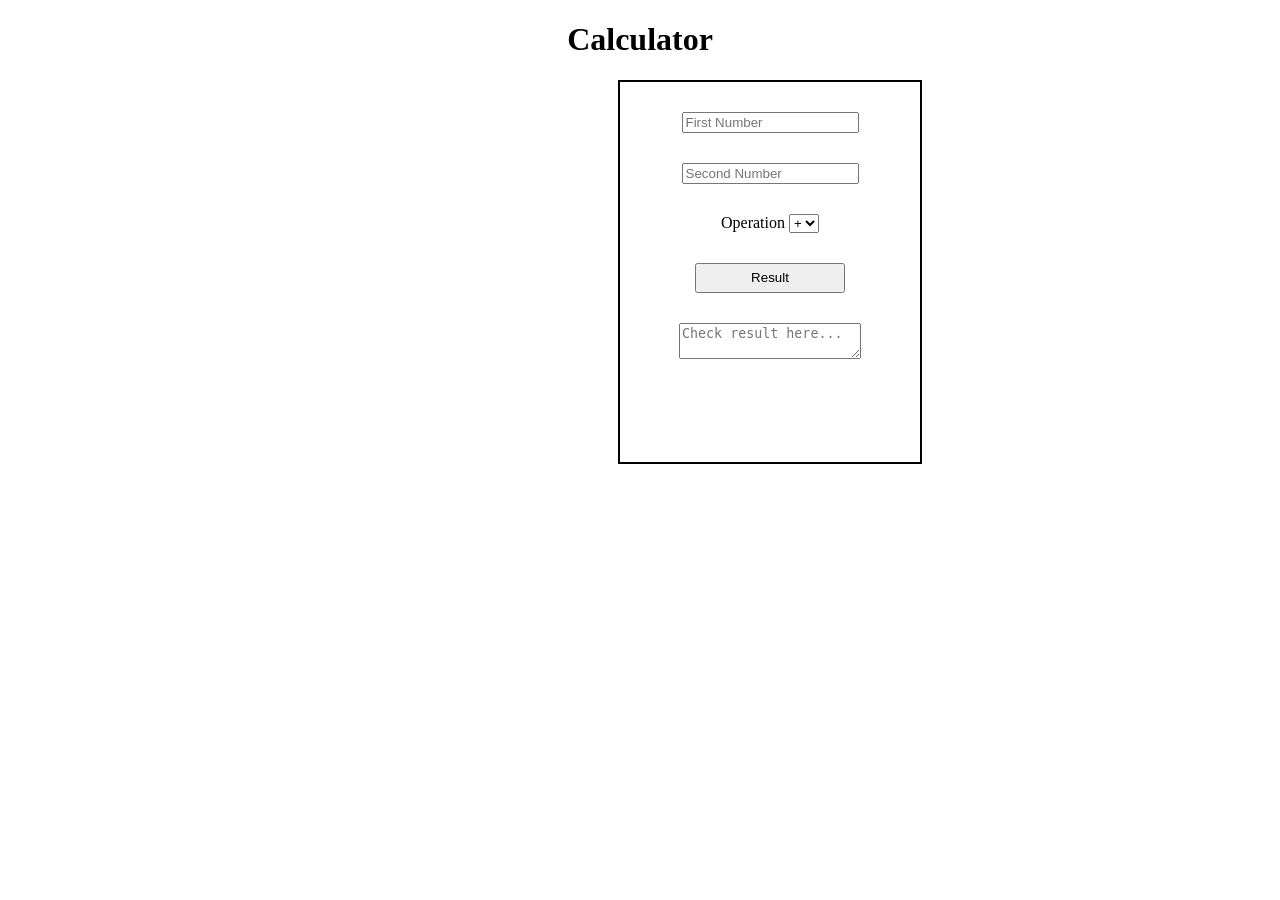
<file: Lab1Q1/index.html>
<!DOCTYPE html>
<html lang="en">
<head>
	<meta charset="utf-8">
	<meta name="viewport" content="width=device-width, initial-scale=1.0">
	<title>Calculator</title>

	<style type="text/css">
		form{
			border:2px solid #000;
			width: 300px;
			margin-left: 610px; 
			text-align: center;
			height: 380px; 
		}
		h1{
			text-align: center;
		}
		input, label, select, textarea{
			margin-top: 30px;
		}
		#result-btn{
			width: 150px;
			height: 30px;
		}
	</style>

</head>
<body>

    <h1>Calculator</h1>

	<form>
        <input type="text" name="first-number" id="first-number" placeholder="First Number" ><br>
		<input type="text" name="second-number" id="second-number" placeholder="Second Number"><br>
		<label for="operation">Operation</label>
		<select name="operation" id="operation">
			<option value="add">+</option>
			<option value="substract">-</option>
			<option value="multiply">*</option>
			<option value="divide">/</option>
		</select><br>
		<input type="button" name="result-btn" id="result-btn" onclick="displayResult()" value="Result"><br>
		<textarea id="result-field" placeholder="Check result here..."></textarea>
	</form>
	

	<script type="text/javascript" src="javascript.js"></script>
</body>
</html>
</file>
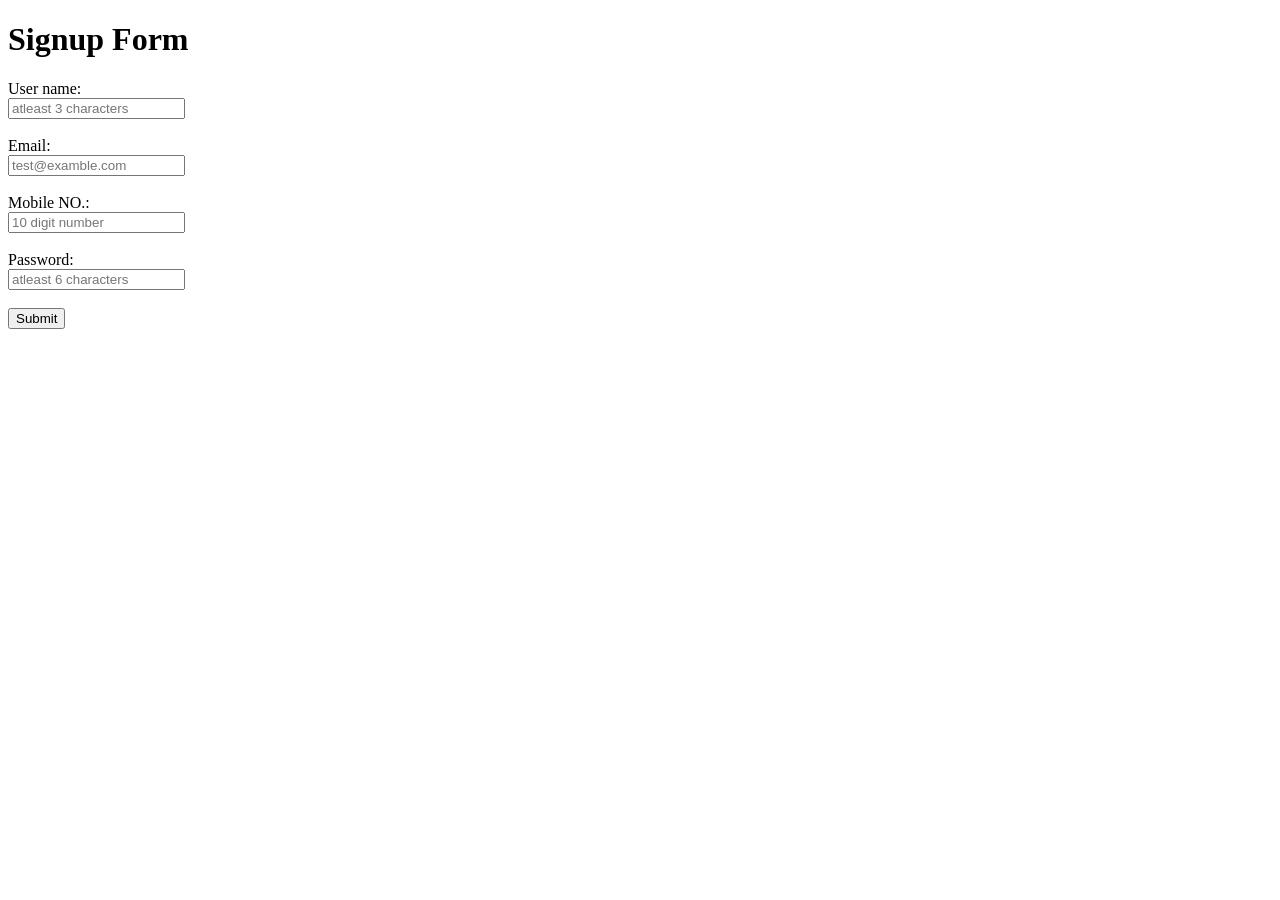
<file: Lab1Q2/index.html>
<!DOCTYPE html>
<html lang="en">
<head>
	<meta charset="utf-8">
	<meta name="viewport" content="width=device-width, initial-scale=1.0">
	<title>Signup form</title>
</head>
<body>
	<h1>Signup Form</h1>
	<form >
		<label for="user-name">User name:</label><br>
		<input type="text" name="user-name" id="u_name" placeholder="atleast 3 characters">
		<label for="user-name" id="u_lbl" style="color: red;visibility: hidden;"><small>Invalid username</small></label><br><br>

		<label for="email_Id">Email:</label><br>
		<input type="text" name="email_Id" id="email_Id" placeholder="test@examble.com">
		<label for="email_Id" id="email_lbl" style="color: red; visibility: hidden;"><small>Invalid email id</small></label><br><br>

		<label for="phone_number">Mobile NO.:</label><br>
		<input type="text" name="phone_number" id="p_num" placeholder="10 digit number">
		<label for="phone_number" id="p_lbl" style="color: red; visibility: hidden;"><small>Invalid mobile number</small></label><br><br>

		<label for="password1">Password:</label><br>
		<input type="password" name="password1" id="pwd" placeholder="atleast 6 characters">
		<label for="password1" id="pwd_lbl"  style=" color: red; visibility: hidden;"><small>Invalid passsword</small></label><br><br>

		<button type="button" name="submit-btn" id="btn" onclick="validate()">Submit</button>

	</form>

	<script type="text/javascript" src="javascript.js"></script>
</body>
</html>
</file>
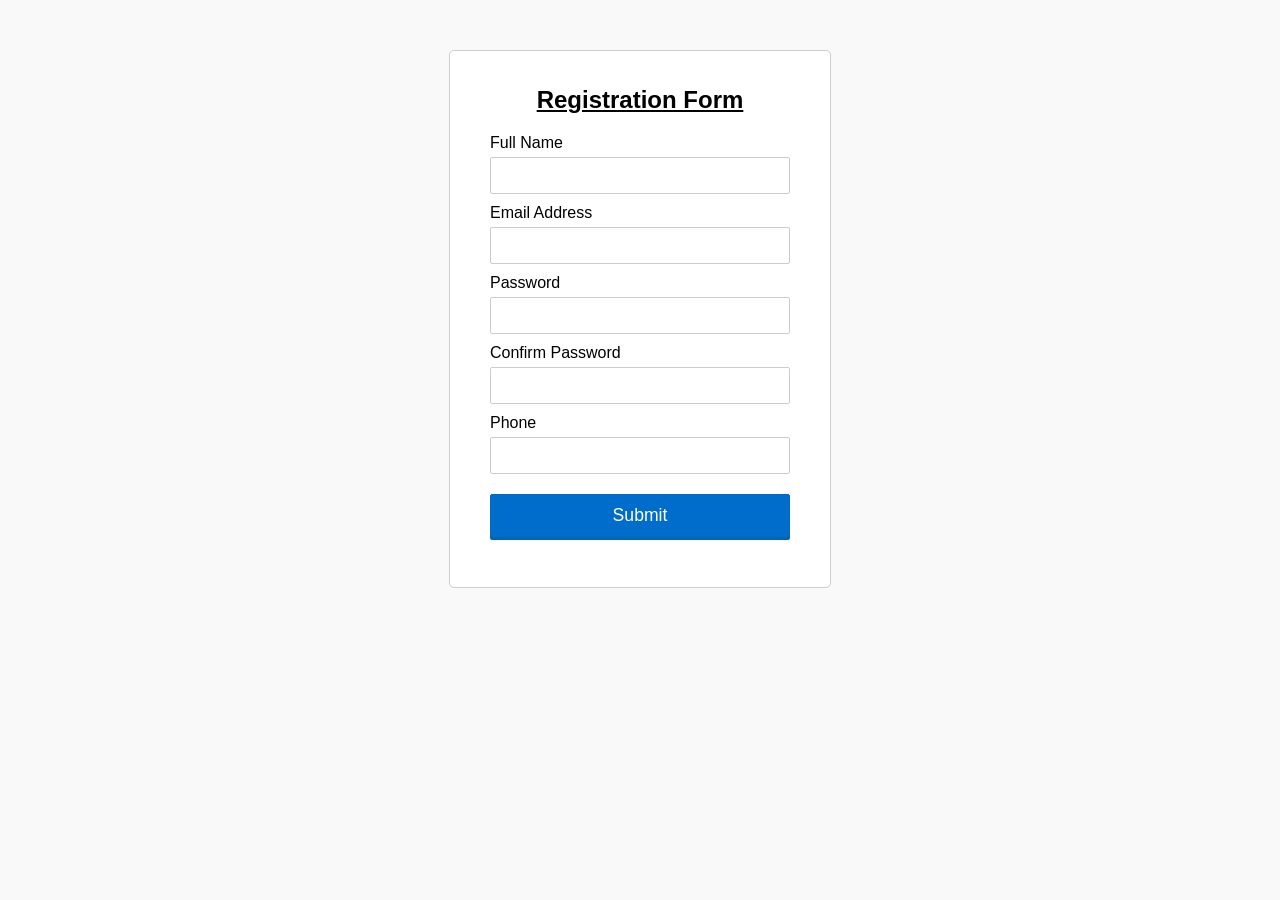
<file: FormValidation/project.html>
<!DOCTYPE html>
<html lang="en">
<head>
    <meta charset="UTF-8">
    <title>Registration Form</title>
    <link rel="stylesheet" href="style.css">
    <script src="validation.js"></script>
</head>
<body>
<form name="contactForm" onsubmit="validateForm(event)">
    <h2>Registration Form</h2>
    <div class="row">
        <label>Full Name</label>
        <input type="text" id="name">
        <div class="error" id="nameErr"></div>
    </div>
    <div class="row">
        <label>Email Address</label>
        <input type="text" id="email">
        <div class="error" id="emailErr"></div>
    </div>
    <div class="row">
        <label>Password</label>
        <input type="password" id="password">
        <div class="error" id="passErr"></div>
    </div>
    <div class="row">
        <label>Confirm Password</label>
        <input type="password" id="confirm-password">
        <div class="error" id="confirmPassErr"></div> 
    </div>
    <div class="row">
        <label>Phone</label>
        <input type="text" id="phone" maxlength="20">
        <div class="error" id="phoneErr"></div>
    </div>
    <div class="row">
        <input type="submit" value="Submit">
    </div>
</form>
</body>
</html>
</file>
<file: FormValidation/style.css>
body {
    font-size: 16px;
    background: #f9f9f9;
    font-family: "Segoe UI", "Helvetica Neue", Arial, sans-serif;
}
h2 {
    text-align: center;
    text-decoration: underline;
}
form {
    width: 300px;
    background: #fff;
    padding: 15px 40px 40px;
    border: 1px solid #ccc;
    margin: 50px auto 0;
    border-radius: 5px;
}
label {
    display: block;
    margin-bottom: 5px
}
label i {
    color: #999;
    font-size: 80%;
}
input, select {
    border: 1px solid #ccc;
    padding: 10px;
    display: block;
    width: 100%;
    box-sizing: border-box;
    border-radius: 2px;
}
.row {
    padding-bottom: 10px;
}
.form-inline {
    border: 1px solid #ccc;
    padding: 8px 10px 4px;
    border-radius: 2px;
}
.form-inline label, .form-inline input {
    display: inline-block;
    width: auto;
    padding-right: 15px;
}
.error {
    color: red;
    font-size: 90%;
}
input[type="submit"] {
    font-size: 110%;
    font-weight: 100;
    background: #006dcc;
    border-color: #016BC1;
    box-shadow: 0 3px 0 #0165b6;
    color: #fff;
    margin-top: 10px;
    cursor: pointer;
}
input[type="submit"]:hover {
    background: #0165b6;
}
</file>
